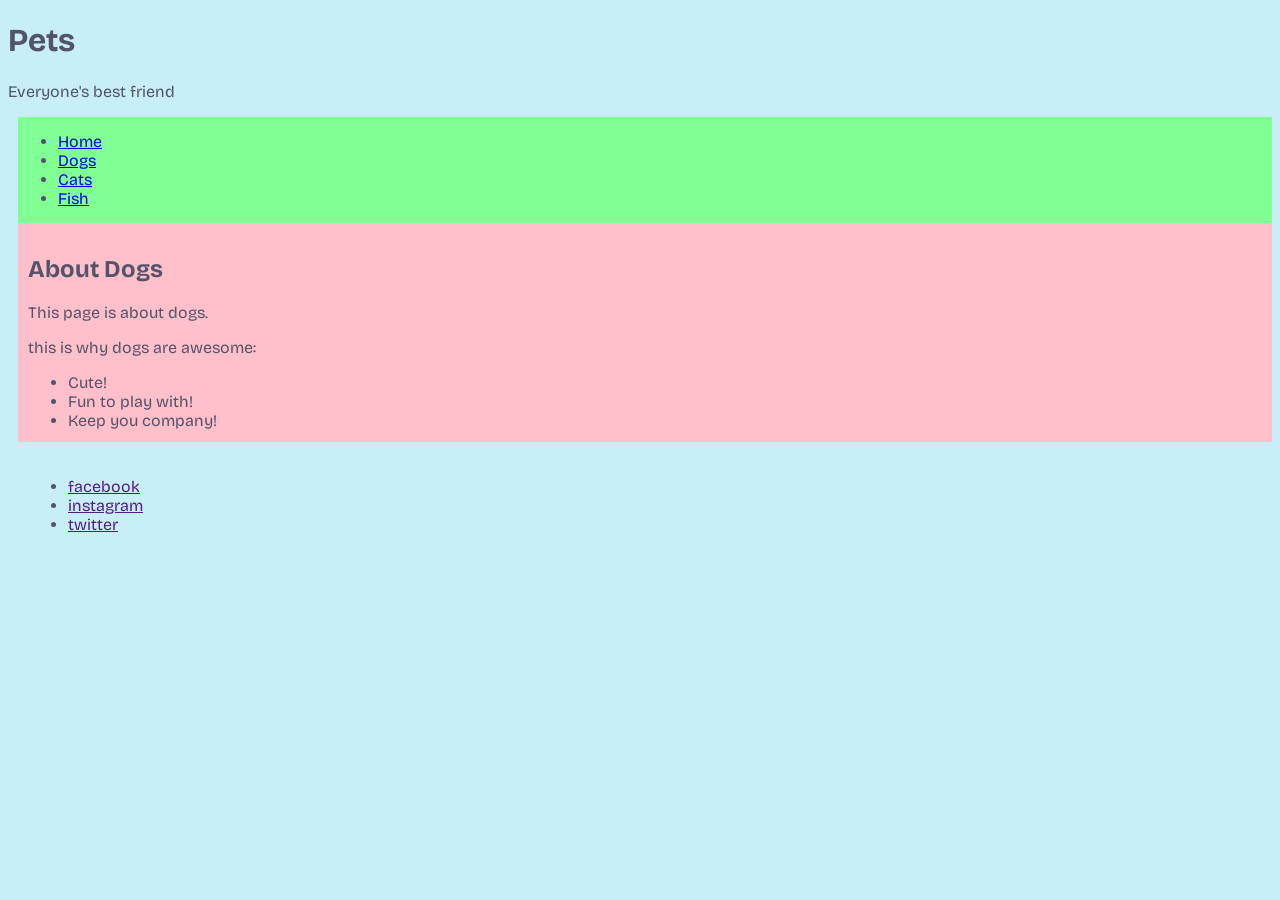
<file: pets.html>
<!DOCTYPE html>
<html lang="en">

<head>
    <link rel="preconnect" href="https://fonts.googleapis.com">
    <link rel="preconnect" href="https://fonts.gstatic.com" crossorigin>
    <link href="https://fonts.googleapis.com/css2?family=Bricolage+Grotesque:opsz,wght@12..96,200..800&display=swap" rel="stylesheet">   
    
    <meta charset="utf-8">
    <link rel="stylesheet" href="pets.css">
    <title>Pets</title>

</head>

<body>
    <header>

        <h1>Pets</h1>

        <p>Everyone's best friend</p>

        <nav class="main-nav">

            <ul>
                <li>
                    <a href="index.html">Home</a>
                </li>
                <li>
                    <a href="#">Dogs</a>
                </li>
                <li>
                    <a href="#">Cats</a>
                </li>
                <li>
                    <a href="#">Fish</a>
                </li>
            </ul>

        </nav>

    </header>

    <main class="color-main">
        <article>

             <h2>About Dogs</h2>
        
            <p>This page is about dogs.</p>

            <p>this is why dogs are awesome:</p>

            <ul>
                <li>Cute!</li>
                <li>Fun to play with!</li>
                <li>Keep you company!</li>
            </ul>
            
        </article>

    </main>

    <footer class="site-footer">
        <ul>
            <li>
                <a href="">facebook</a> 
            </li>
            <li>
                <a href="">instagram</a> 
            </li>
            <li>
                <a href="">twitter</a>  
            </li>
        </ul>
    </footer>


</body>

</html>
</file>
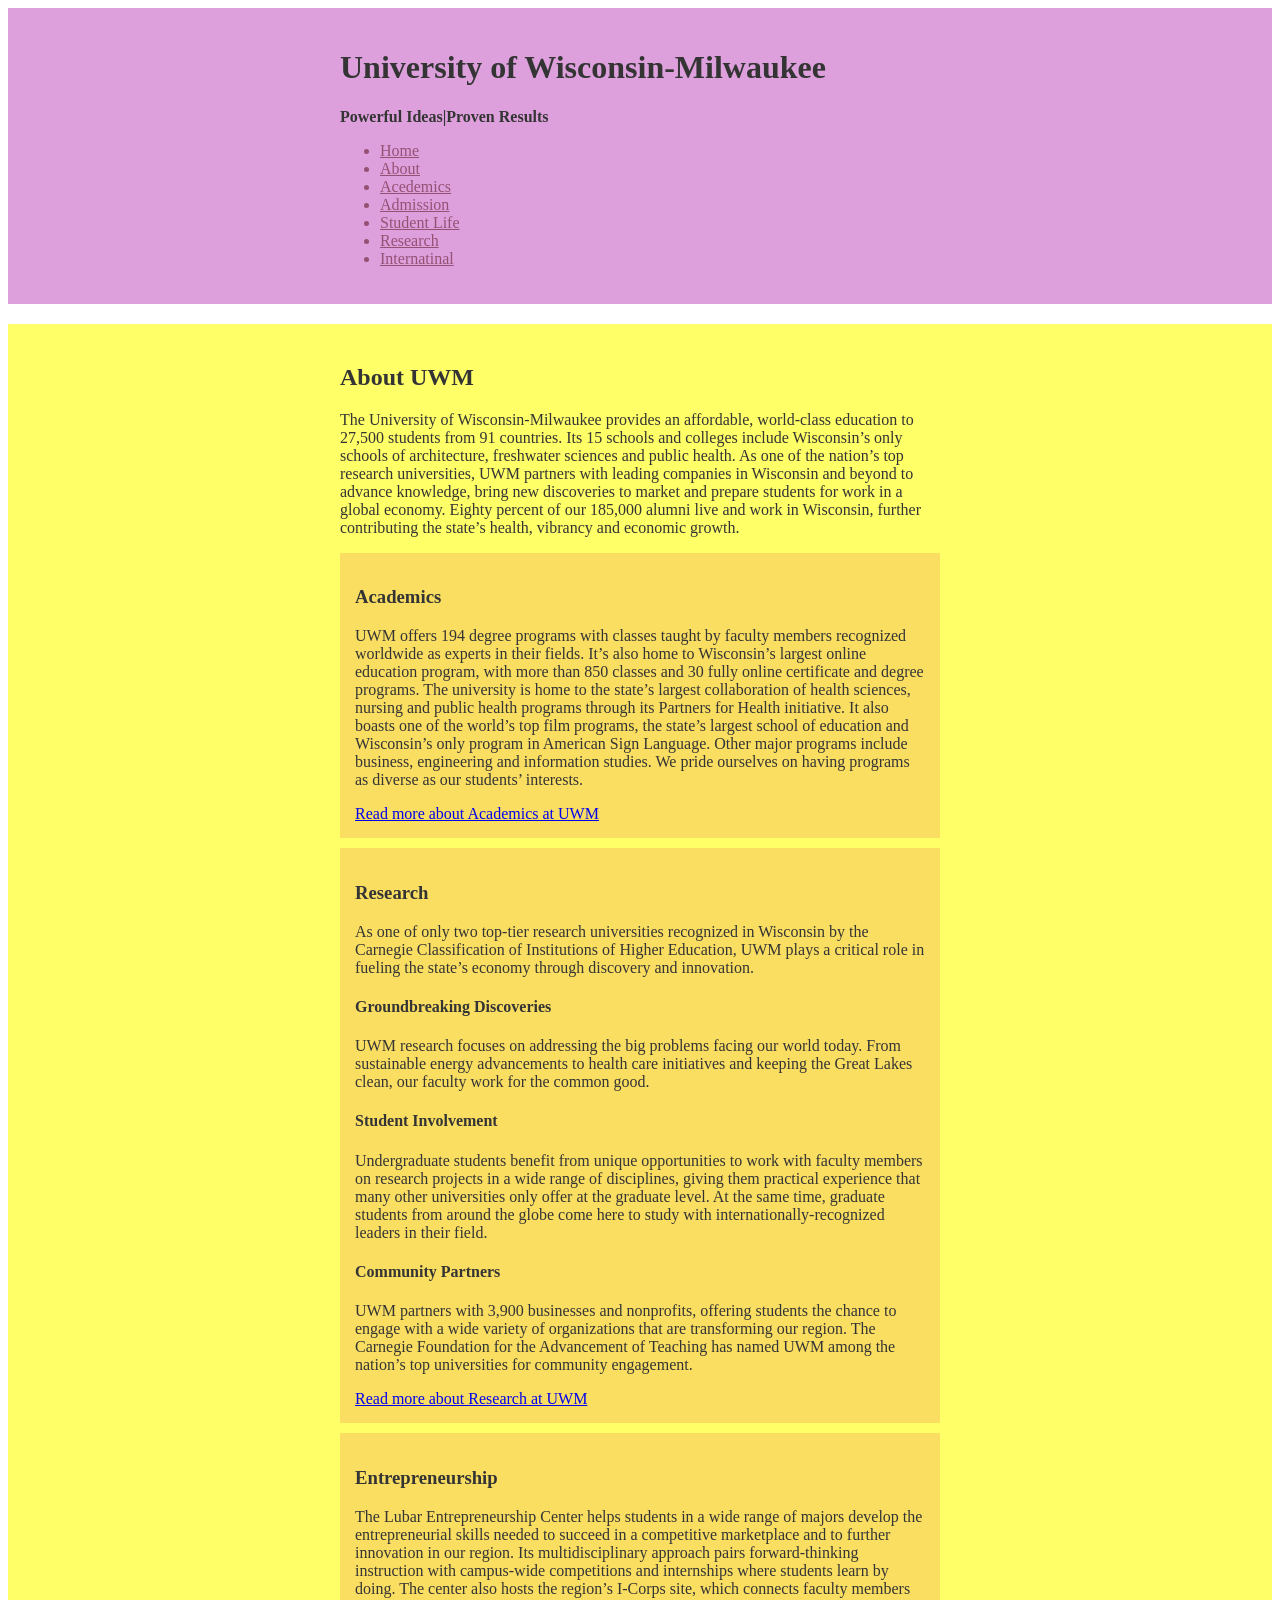
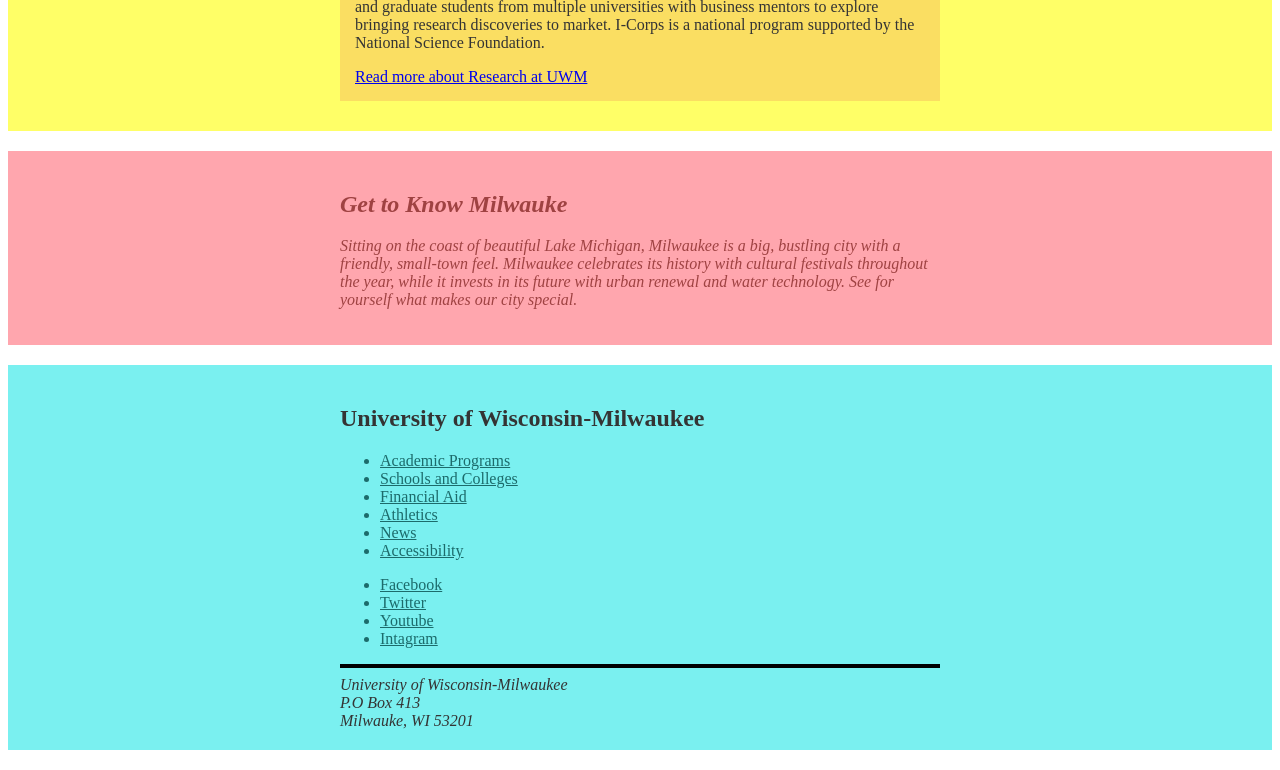
<file: uwm.html>
<!DOCTYPE html>
<html lang="en">

<head>
    <meta charset="utf-8">
    <link rel="stylesheet" href="uwm.css">
    <title>UWM</title>

</head>

<body>
    
        <header>
            <div class="wrapper">
                <h1>University of Wisconsin-Milwaukee</h1>

                <p>Powerful Ideas|Proven Results</p> 

                <nav>
                    <ul>
                        <li>
                            <a href="index.html">Home</a>
                        </li>
                        <li>
                            <a href="#">About</a>
                        </li>
                        <li>
                            <a href="#">Acedemics</a>
                        </li>
                        <li>
                            <a href="#">Admission</a>
                        </li>
                        <li>
                            <a href="#">Student Life</a>
                        </li>
                        <li>
                            <a href="#">Research</a>
                        </li>
                        <li>
                            <a href="#">Internatinal</a>
                        </li>

                    </ul>

                </nav>
            </div>
        </header>

        <main>

            <article class="wrapper">
                <h2>About UWM</h2>

                <p>
                    The University of Wisconsin-Milwaukee provides an affordable, world-class education 
                    to 27,500 students from 91 countries. Its 15 schools and colleges include Wisconsin’s 
                    only schools of architecture, freshwater sciences and public health. As one of the nation’s 
                    top research universities, UWM partners with leading companies in Wisconsin and beyond to advance knowledge, 
                    bring new discoveries to market and prepare students for work in a global economy. Eighty percent of our 185,000 
                    alumni live and work in Wisconsin, further contributing the state’s health, vibrancy and economic growth.
                </p>

                <div class="background-main">
                    <h3>Academics</h3>

                    <p>
                        UWM offers 194 degree programs with classes taught by faculty members recognized worldwide as experts 
                        in their fields. It’s also home to Wisconsin’s largest online education program, with more than 850 
                        classes and 30 fully online certificate and degree programs. The university is home to the state’s 
                        largest collaboration of health sciences, nursing and public health programs through its Partners 
                        for Health initiative. It also boasts one of the world’s top film programs, the state’s largest school 
                        of education and Wisconsin’s only program in American Sign Language. Other major programs include business, 
                        engineering and information studies. We pride ourselves on having programs as diverse as our students’ interests.
                    </p>

                    <a href="#">Read more about Academics at UWM</a>

                </div>

                <div class="background-main">
                    <h3>Research</h3>

                    <p>
                        As one of only two top-tier research universities recognized in Wisconsin by the Carnegie Classification of Institutions
                        of Higher Education, UWM plays a critical role in fueling the state’s economy through discovery and innovation.
                    </p>

                    <h4>Groundbreaking Discoveries</h4>

                    <p>
                        UWM research focuses on addressing the big problems facing our world today. From sustainable energy advancements 
                        to health care initiatives and keeping the Great Lakes clean, our faculty work for the common good.
                    </p>

                    <h4>Student Involvement</h4>

                    <p>
                        Undergraduate students benefit from unique opportunities to work with faculty members on research projects in a 
                        wide range of disciplines, giving them practical experience that many other universities only offer at the graduate level.
                        At the same time, graduate students from around the globe come here to study with internationally-recognized leaders in their field.   
                    </p>

                    <h4>Community Partners</h4>

                    <p>
                        UWM partners with 3,900 businesses and nonprofits, offering students the chance to engage with a wide variety of organizations 
                        that are transforming our region. The Carnegie Foundation for the Advancement of Teaching has named UWM among the nation’s top
                         universities for community engagement.
                    </p>

                    <a href="#">Read more about Research at UWM</a>

                </div>

                <div class="background-main">

                    <h3>Entrepreneurship</h3>

                    <p>
                        The Lubar Entrepreneurship Center helps students in a wide range of majors develop the entrepreneurial skills needed to succeed 
                        in a competitive marketplace and to further innovation in our region. Its multidisciplinary approach pairs forward-thinking instruction 
                        with campus-wide competitions and internships where students learn by doing. The center also hosts the region’s I-Corps site, which connects
                        faculty members and graduate students from multiple universities with business mentors to explore bringing research discoveries to market. 
                        I-Corps is a national program supported by the National Science Foundation.
                    </p>

                    <a href="#">Read more about Research at UWM</a>

                </div>

            </article>

    
        </main>

        <aside>
            <div class="wrapper">
                <h2>Get to Know Milwauke</h2>

                <p>
                    Sitting on the coast of beautiful Lake Michigan, Milwaukee is a big, bustling city with a friendly, small-town feel. Milwaukee celebrates its 
                    history with cultural festivals throughout the year, while it invests in its future with urban renewal and water technology. See for yourself 
                    what makes our city special. 
                </p>
            </div>
        </aside>

        <footer>
            <div class="wrapper">

                <h2>University of Wisconsin-Milwaukee</h2>

                <nav>
                    <ul>
                        <li>
                            <a href="#">Academic Programs</a> 
                        </li>
                        <li>
                            <a href="#">Schools and Colleges</a> 
                        </li>
                        <li>
                            <a href="#">Financial Aid</a> 
                        </li>
                        <li>
                            <a href="#">Athletics</a> 
                        </li>
                        <li>
                            <a href="#">News</a> 
                        </li>
                        <li>
                            <a href="#">Accessibility</a> 
                        </li>
                    </ul>
                </nav>

                <ul>
                    <li>
                        <a href="#">Facebook</a> 
                    </li>
                    <li>
                        <a href="#">Twitter</a> 
                    </li>
                    <li>
                        <a href="#">Youtube</a> 
                    </li>
                    <li>
                        <a href="#">Intagram</a> 
                    </li>
                </ul>

                <hr>

                <address>
                    University of Wisconsin-Milwaukee
                    <br>
                    P.O Box 413 
                    <br>
                    Milwauke, WI 53201
                </address>

            </div>
                
        </footer>


</body>

</html>
</file>
<file: pets.css>
body {
    background-color: rgb(200, 239, 248);
    color: rgb(83, 83, 106);
    font-family: "Bricolage Grotesque", sans-serif;
}

ul {
    margin: 0;
}

.main-nav {
    background-color: rgb(127, 255, 148);
    padding: 15px 0px;
    margin-left: 10px;
}

.color-main {
    background-color: pink;
    padding: 12px 10px;
    margin-left: 10px;
    margin-bottom: 15px;
}

.site-footer {
    padding: 20px;
}

a:hover {
    color: red;
}
</file>
<file: uwm.css>
body {
    color: rgb(52, 52, 52);
}

header {
    background-color: #dda0dd;
}

header p {
    font-weight: bold;
}

header a,
header ul {
    color: #955174;
}

.wrapper {
    max-width: 600px;
    margin: 0 auto 20px auto;
    padding: 20px;
}

main {
    background-color: rgb(255, 255, 103);
}

.background-main {
    background-color: rgb(250, 222, 98);
    padding: 15px;
    margin-bottom: 10px;
}

aside {
    background-color: rgb(255, 166, 174);
    color: rgb(159, 66, 66);
    font-style: italic;
}

footer {
    background-color: #7af0f0;
}

footer a,
footer ul {
    color: #1c6b6b;
}

hr {
    border: 2px solid black;
}
</file>
